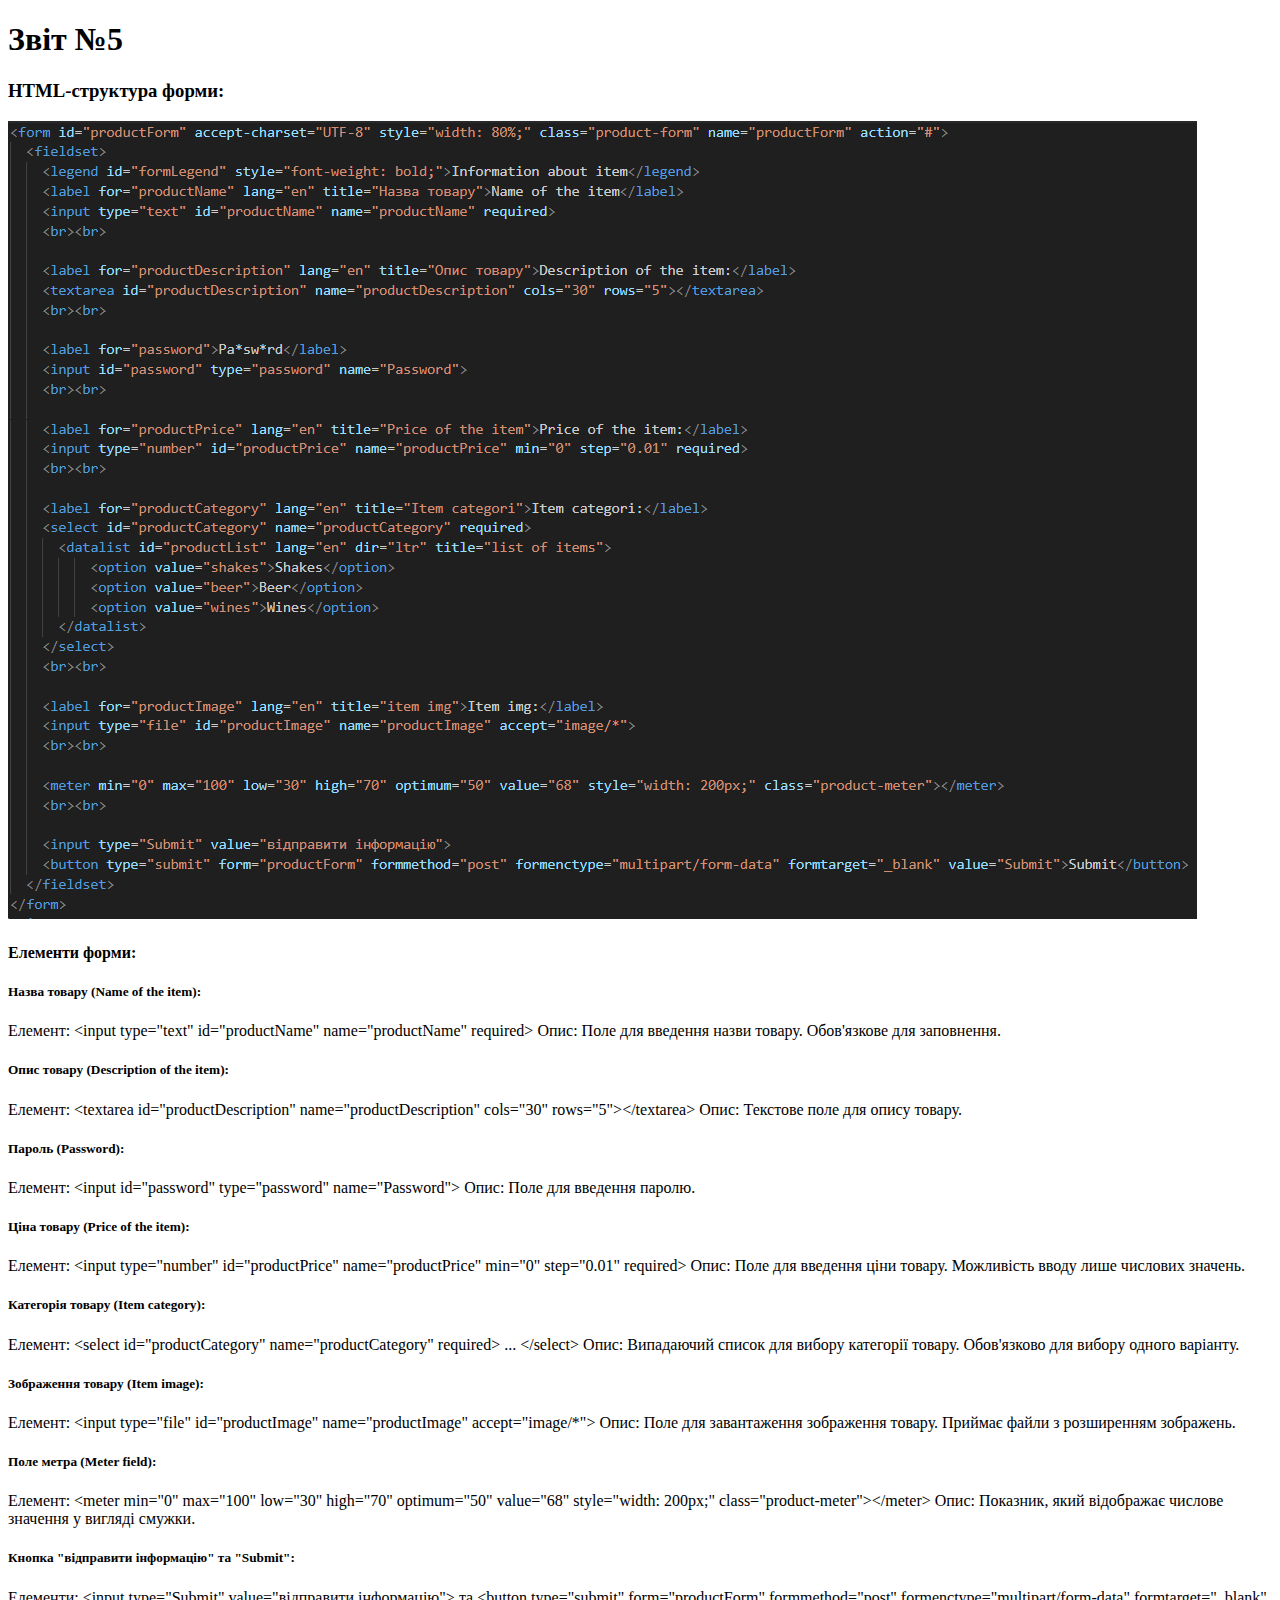
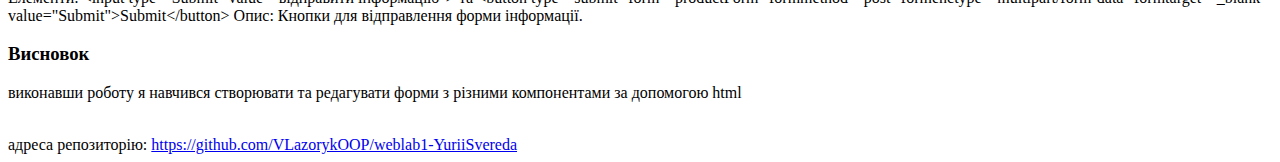
<file: reports/Svereda_web_lab5.html>
<!DOCTYPE html>
<html lang="en">
<head>
    <meta charset="UTF-8">
    <meta name="viewport" content="width=device-width, initial-scale=1.0">
    <title>Document</title>
</head>
    <body>
        <h1>Звіт №5</h1>
        <h3>HTML-структура форми:</h3>
        <img src="../imgs-for-reports/Знімок екрана 2023-12-01 123302.png" alt="код">
        <h4>Елементи форми:</h4>
        <h5>Назва товару (Name of the item):</h5>
        <p>
            Елемент: &lt;input type="text" id="productName" name="productName" required&gt;
            Опис: Поле для введення назви товару. Обов'язкове для заповнення.
        </p>
        <h5>Опис товару (Description of the item):</h5>
        <p>
            Елемент: &lt;textarea id="productDescription" name="productDescription" cols="30" rows="5"&gt;&lt;/textarea&gt;
            Опис: Текстове поле для опису товару.
        </p>
        <h5>Пароль (Password):</h5>
        <p>
            Елемент: &lt;input id="password" type="password" name="Password"&gt;
            Опис: Поле для введення паролю.
        </p>
        <h5>Ціна товару (Price of the item):</h5>
        <p>
            Елемент: &lt;input type="number" id="productPrice" name="productPrice" min="0" step="0.01" required&gt;
            Опис: Поле для введення ціни товару. Можливість вводу лише числових значень.
        </p>
        <h5>Категорія товару (Item category):</h5>
        <p>
            Елемент: &lt;select id="productCategory" name="productCategory" required&gt; ... &lt;/select&gt;
            Опис: Випадаючий список для вибору категорії товару. Обов'язково для вибору одного варіанту.
        </p>
        <h5>Зображення товару (Item image):</h5>
        <p>
            Елемент: &lt;input type="file" id="productImage" name="productImage" accept="image/*"&gt;
            Опис: Поле для завантаження зображення товару. Приймає файли з розширенням зображень.
        </p>
        <h5>Поле метра (Meter field):</h5>
        <p>
            Елемент: &lt;meter min="0" max="100" low="30" high="70" optimum="50" value="68" style="width: 200px;" class="product-meter"&gt;&lt;/meter&gt;
            Опис: Показник, який відображає числове значення у вигляді смужки.
        </p>
        <h5>Кнопка "відправити інформацію" та "Submit":</h5>
        <p>
            Елементи: &lt;input type="Submit" value="відправити інформацію"&gt; та &lt;button type="submit" form="productForm" formmethod="post" formenctype="multipart/form-data" formtarget="_blank" value="Submit"&gt;Submit&lt;/button&gt;
            Опис: Кнопки для відправлення форми інформації.
        </p>
        
        <h3>Висновок</h3>
        <p>
            виконавши роботу я навчився створювати та редагувати форми з різними компонентами за допомогою html
        </p>
        <br>
        адреса репозиторію: <a href="https://github.com/VLazorykOOP/weblab1-YuriiSvereda">https://github.com/VLazorykOOP/weblab1-YuriiSvereda</a>
    </body>
</html>
</file>
